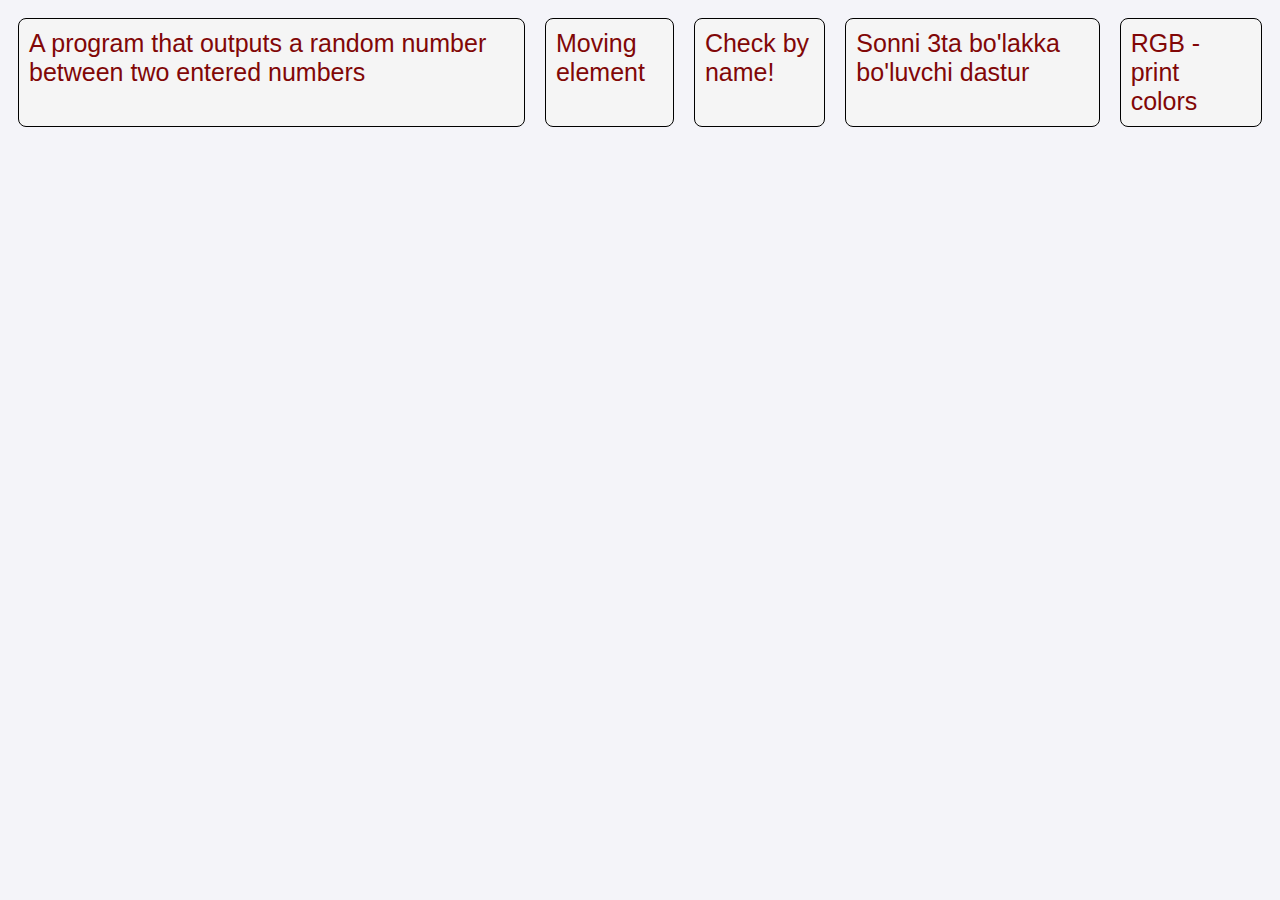
<file: index.html>
<!DOCTYPE html>
<html lang="en">
<head>
    <meta charset="UTF-8">
    <meta name="viewport" content="width=device-width, initial-scale=1.0">
    <title>Document</title>
    <style>
        body { background-color: #f4f4f9;
            font-family: 'Poppins', sans-serif;

         }
        a{
            text-decoration: none;
            color: rgb(129, 7, 7);
            font-size: 25px;
        }
        .boxes{
            display: flex;
        }
        .box{
            border: 1px solid black;
            border-radius: 8px;
            background-color: whitesmoke;
            margin: 10px;
            padding: 10px;
        }
    </style>
</head>
<body>
    <main>
        <div class="boxes">
        <div class="box">
            <a href="index.html">A program that outputs a random number between two entered numbers</a>
        </div>
        <div class="box">
            <a href="index1.html">Moving element</a>
        </div>
        <div class="box">
            <a href="./index2.html">Check by name!</a>
        </div>
        <div class="box">
            <a href="./index3.html">Sonni 3ta bo'lakka bo'luvchi dastur</a>
        </div>
        <div class="box">
            <a href="index4.html">RGB - print colors</a>
        </div>
        </div>
    </main>
</body>
</html>
</file>
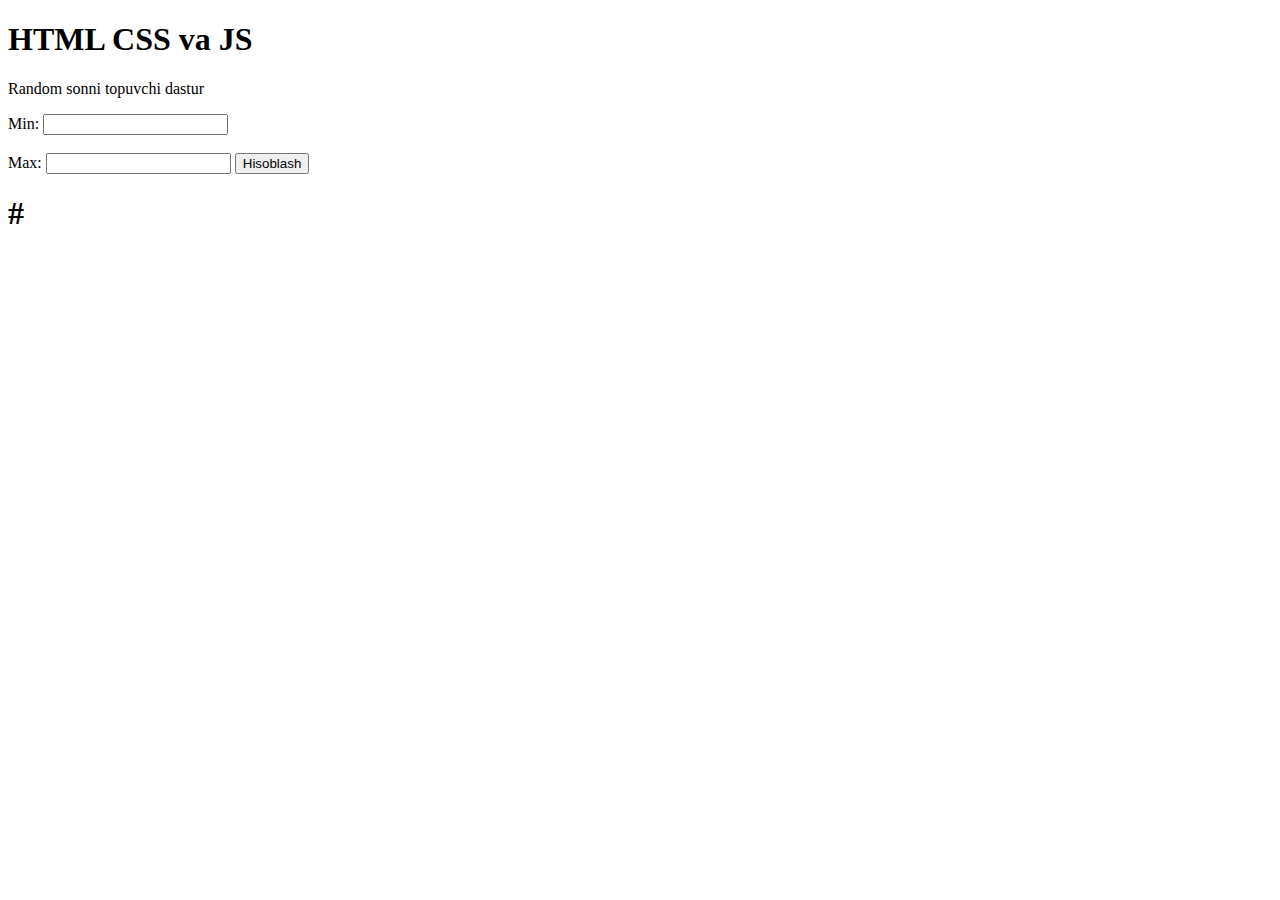
<file: index11.html>
<!DOCTYPE html>
<html lang="en">
<head>
    <meta charset="UTF-8">
    <meta name="viewport" content="width=device-width, initial-scale=1.0">
    <title>Document</title>
</head>
<body>
    <div class="container">
        <div class="left">
            <h1>HTML CSS va JS</h1>
            <p>Random sonni topuvchi dastur</p>
        </div>
        
        <div class="right">
            <label for="min">Min:</label>
            <input type="number" name="" id="min">
            <br>
            <br>
            <label for="max">Max:</label>
            <input type="number" name="" id="max">
            
            <button id="hisoblash">Hisoblash</button>
            
            <h1 id="natija">#</h1>
        </div>
    </div>
    
    <script>
        const getRandomNumber = (min, max) => {
            return Math.floor(Math.random() * (max - min + 1)) + min
        }
        
        const hisoblash = () => {
            let minEl = document.querySelector("#min");
            let maxEl = document.querySelector("#max");
            
            let min = Number(minEl.value);
            let max = Number(maxEl.value);
            
            if (minEl.value === "" || maxEl.value === "") {
                alert("Min va Max qiymatlarini kiriting.");
                return;
            }
            
            if (min > max) {
                alert("To'g'ri qiymat kiriting: Min < Max bo'lishi kerak.");
                return;
            }
            
            let natijaEl = document.querySelector("#natija");
            
            natijaEl.textContent = getRandomNumber(min, max);

            let box = document.querySelector(".right"); 
            box.style.color = 'white';
            box.style.backgroundColor = 'purple';
        }
        
        let hisobla = document.querySelector("#hisoblash");
        hisobla.addEventListener('click', hisoblash);
    </script>
</body>
</html>
</file>
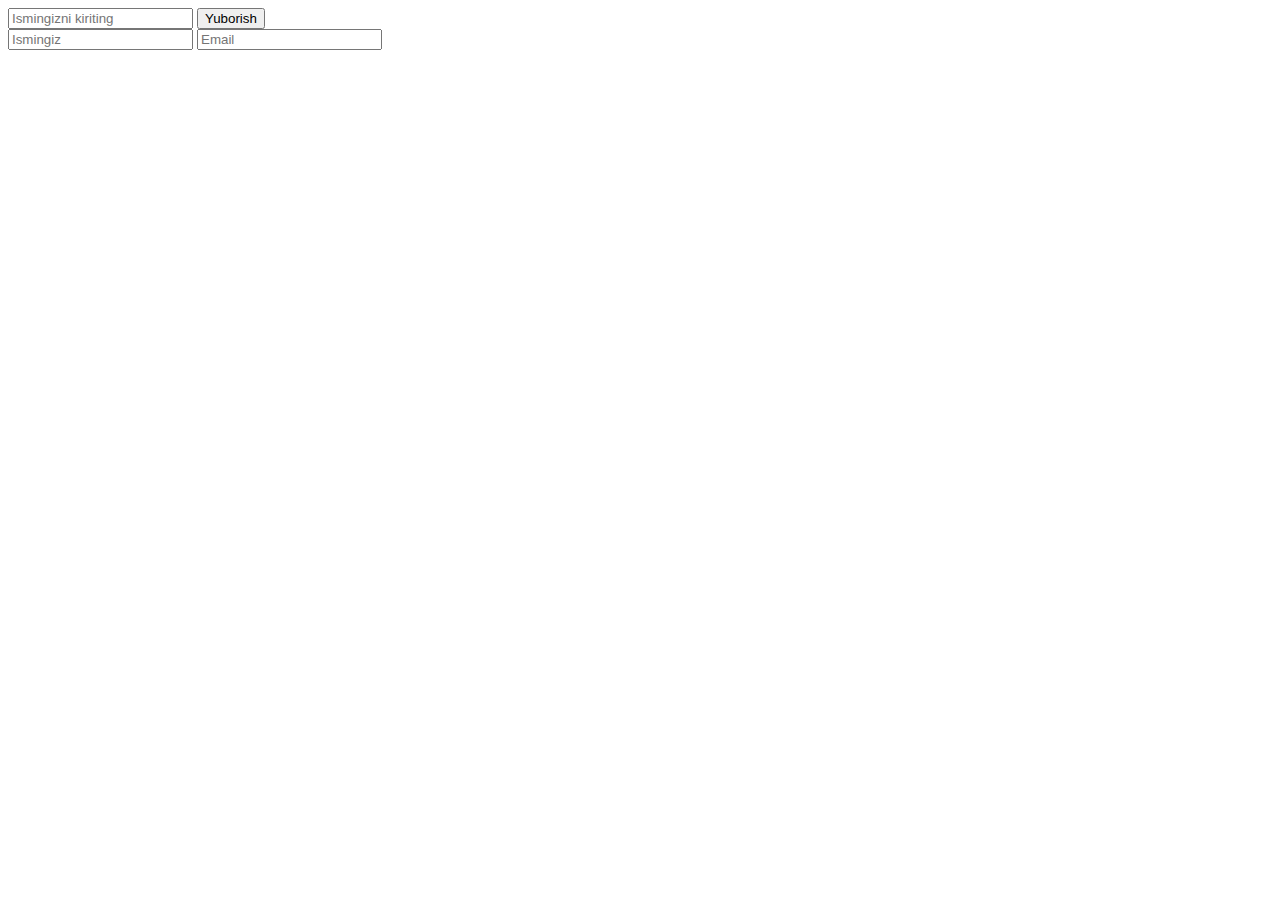
<file: index2.html>
<!DOCTYPE html>
<html lang="en">
<head>
    <meta charset="UTF-8">
    <meta name="viewport" content="width=device-width, initial-scale=1.0">
    <title>Document</title>
</head>
<body>

    <form id="myForm">
        <input type="text" placeholder="Ismingizni kiriting">
        <button type="submit">Yuborish</button>
    </form>

    <script>
        document.getElementById("myForm").addEventListener("submit", function(e){
            e.preventDefault(); // sahifa yangilanmasin
            alert("Forma yuborildi!");
        });
    </script>

    <input id="name" type="text" placeholder="Ismingiz">

    <script>
        document.getElementById("name").addEventListener("focus", function(){
            this.style.backgroundColor = "lightyellow";
        });
    </script>

    <input id="email" type="email" placeholder="Email">

    <script>
        document.getElementById("email").addEventListener("blur", function(){
            if(!this.value.includes("@")){
                alert("Iltimos, to'g'ri email kiriting!");
            }
        });
    </script>

    <script>
        document.addEventListener("keydown", event => {
            console.log('key: ' + event.key);
            console.log('code: ' + event.code);
        });
    </script>

</body>
</html>
</file>
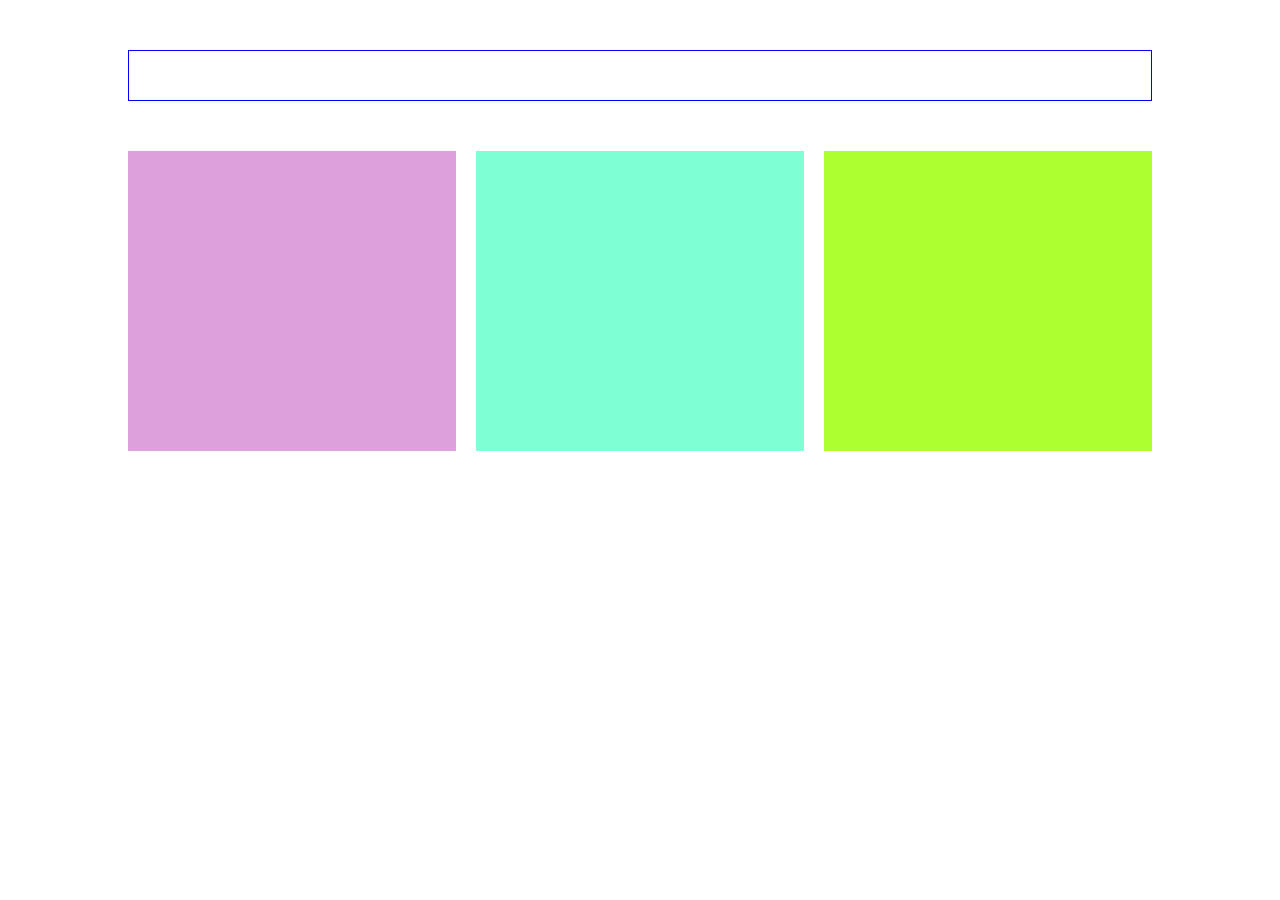
<file: index3.html>
<!DOCTYPE html>
<html lang="en">
<head>
    <meta charset="UTF-8">
    <meta name="viewport" content="width=device-width, initial-scale=1.0">
    <title>Document</title>
    <style></style>
    <link rel="stylesheet" href="style.css">
</head>
<body>

    <main>
        <div class="input_cart">
            <input type="text" name="" id="son" oninput="run()">
        </div>
        <div class="box">
            <div class="box-1"></div>
            <div class="box-2"></div>
            <div class="box-3"></div>
        </div>
    </main>

    <script src="app.js"></script>

</body>
</html>
</file>
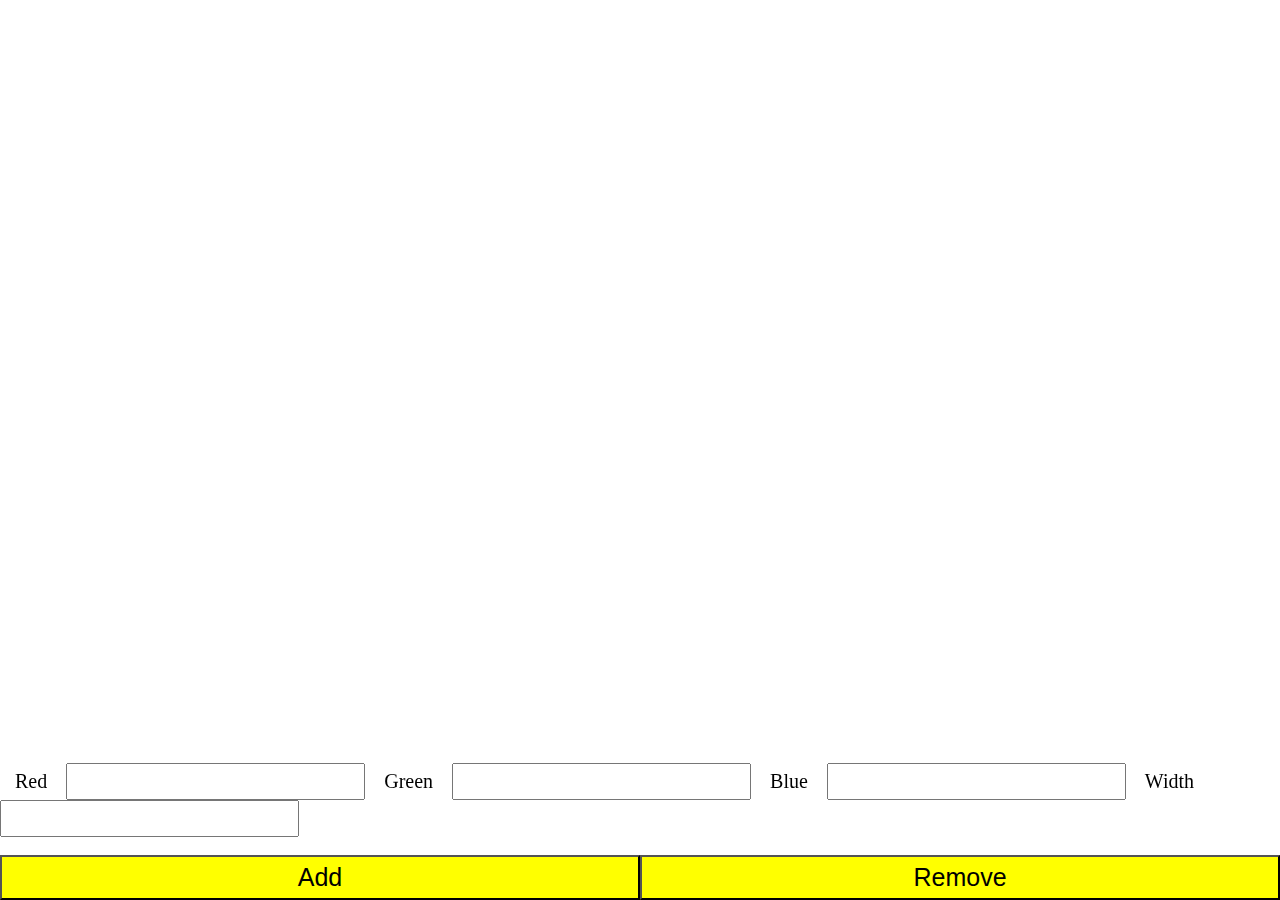
<file: index4.html>
<!DOCTYPE html>
<html lang="en">
<head>
    <meta charset="UTF-8">
    <meta name="viewport" content="width=device-width, initial-scale=1.0">
    <title>Document</title>
    <link rel="stylesheet" href="2-topshiriq.css">
</head>
<body>

    <div class="elements">
        </div>

    <div class="inputs">
        <label for="">Red</label>
        <input type="text" name="" id="" class="red">

        <label for="">Green</label>
        <input type="text" name="" id="" class="green">

        <label for="">Blue</label>
        <input type="text" name="" id="" class="blue">

        <label for="">Width</label>
        <input type="text" name="" id="" class="width">
    </div>

    <div class="buttons">
        <button onclick="add()">Add</button>
        <button onclick="remove()">Remove</button>
    </div>

    <script src="2-topshiriq.js"></script>
</body>
</html>
</file>
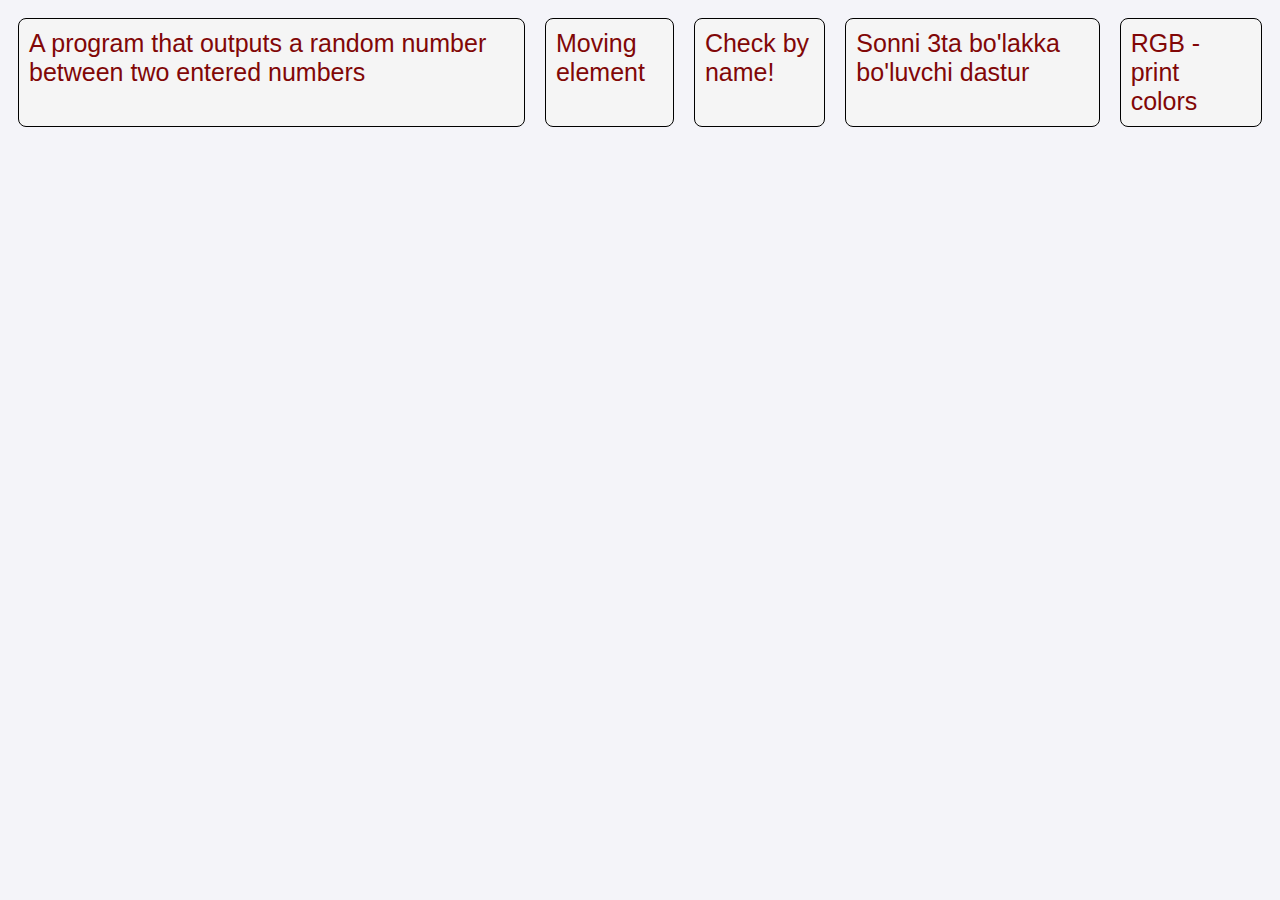
<file: main.html>
<!DOCTYPE html>
<html lang="en">
<head>
    <meta charset="UTF-8">
    <meta name="viewport" content="width=device-width, initial-scale=1.0">
    <title>Document</title>
    <style>
        body { background-color: #f4f4f9;
            font-family: 'Poppins', sans-serif;

         }
        a{
            text-decoration: none;
            color: rgb(129, 7, 7);
            font-size: 25px;
        }
        .boxes{
            display: flex;
        }
        .box{
            border: 1px solid black;
            border-radius: 8px;
            background-color: whitesmoke;
            margin: 10px;
            padding: 10px;
        }
    </style>
</head>
<body>
    <main>
        <div class="boxes">
        <div class="box">
            <a href="index.html">A program that outputs a random number between two entered numbers</a>
        </div>
        <div class="box">
            <a href="index1.html">Moving element</a>
        </div>
        <div class="box">
            <a href="./index2.html">Check by name!</a>
        </div>
        <div class="box">
            <a href="./index3.html">Sonni 3ta bo'lakka bo'luvchi dastur</a>
        </div>
        <div class="box">
            <a href="index4.html">RGB - print colors</a>
        </div>
        </div>
    </main>
</body>
</html>
</file>
<file: style.css>
* {
    margin: 0;
    padding: 0;
    text-decoration: none;
    box-sizing: border-box;
}

main {
    width: 80%;
    margin: 50px auto;
}

.input_cart {
    width: 100%;
}

.input_cart input {
    width: 100%;
    border: 1px solid blue;
    font-size: 25px;
    padding: 10px 20px;
    text-align: center;
}

.box {
    width: 100%;
    display: flex;
    justify-content: space-between;
    margin-top: 50px;
}

.box-1 {
    width: 32%;
    height: 300px;
    font-size: 50px;
    background-color: plum;
    color: white;
    display: flex;
    align-items: center;
    justify-content: center;
}

.box-2 {
    width: 32%;
    height: 300px;
    font-size: 50px;
    background-color: aquamarine;
    color: white;
    display: flex;
    align-items: center;
    justify-content: center;
}

.box-3 {
    width: 32%;
    height: 300px;
    font-size: 50px;
    background-color: greenyellow;
    color: white;
    display: flex;
    align-items: center;
    justify-content: center;
}
</file>
<file: 2-topshiriq.css>
*{
    margin: 0;
    padding: 0;
}

.buttons{
    position: fixed;
    bottom: 0;
    width: 100%;
    display: flex;
    height: 5vh;
}

.buttons button{
    width: 50%;
    background-color: yellow;
    font-size: 25px;
    transition: 1s;
}

.buttons button:hover{
    background-color: aqua;
}

.text{
    background-color: blue;
    color: white;
    text-align: center;
    width: 10%;
    font-size: 25px;
    border: 1px solid black;
    height: 20vh;
}

.elements{
    display: flex;
    flex-wrap: wrap;
}

.inputs{
    position: fixed;
    bottom: 7vh;
}

input, label{
    font-size: 20px;
    padding: 5px 15px;
}
</file>
